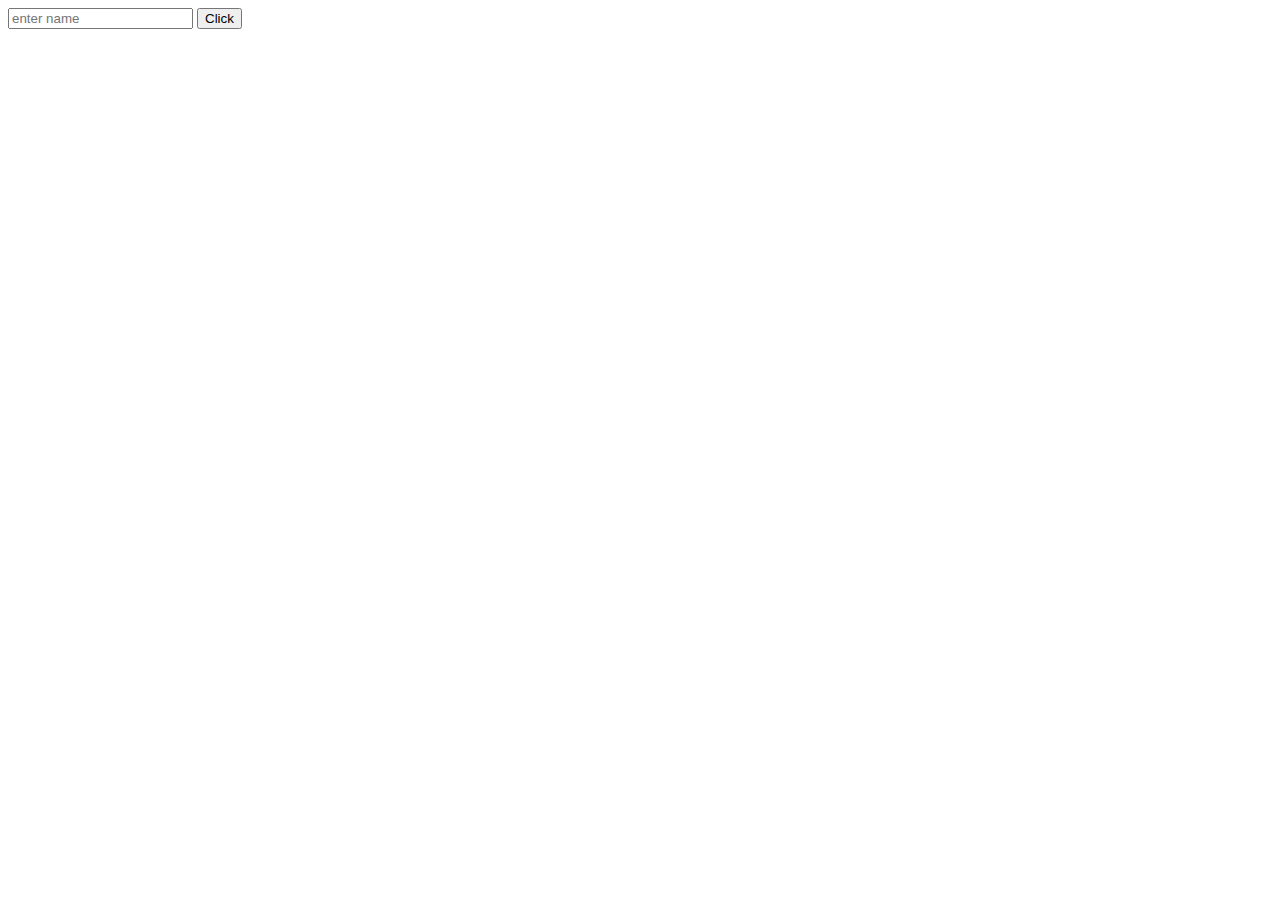
<file: GMIT-WEB-DESIGN-3RD-SEM/javascript/1st.html>
<!---print college name use js (dom)
dom => document.getElementById('idname').
-->

<!DOCTYPE html>
<html lang="en">
<head>
    <meta charset="UTF-8">
    <meta name="viewport" content="width=device-width, initial-scale=1.0">
    <title>Document</title>
</head>
<body>
    <input placeholder="enter name" id="name">
    <button id="btn">Click</button>
    <p id="output" ></p>
    <script>
      document.getElementById('btn').onclick= function() {
        const name = document.getElementById('name').value;
        const msg = 'welcome to ' + (name);
        document.getElementById('output').textContent = msg;
      }
    </script>
</body>

</html>
</file>
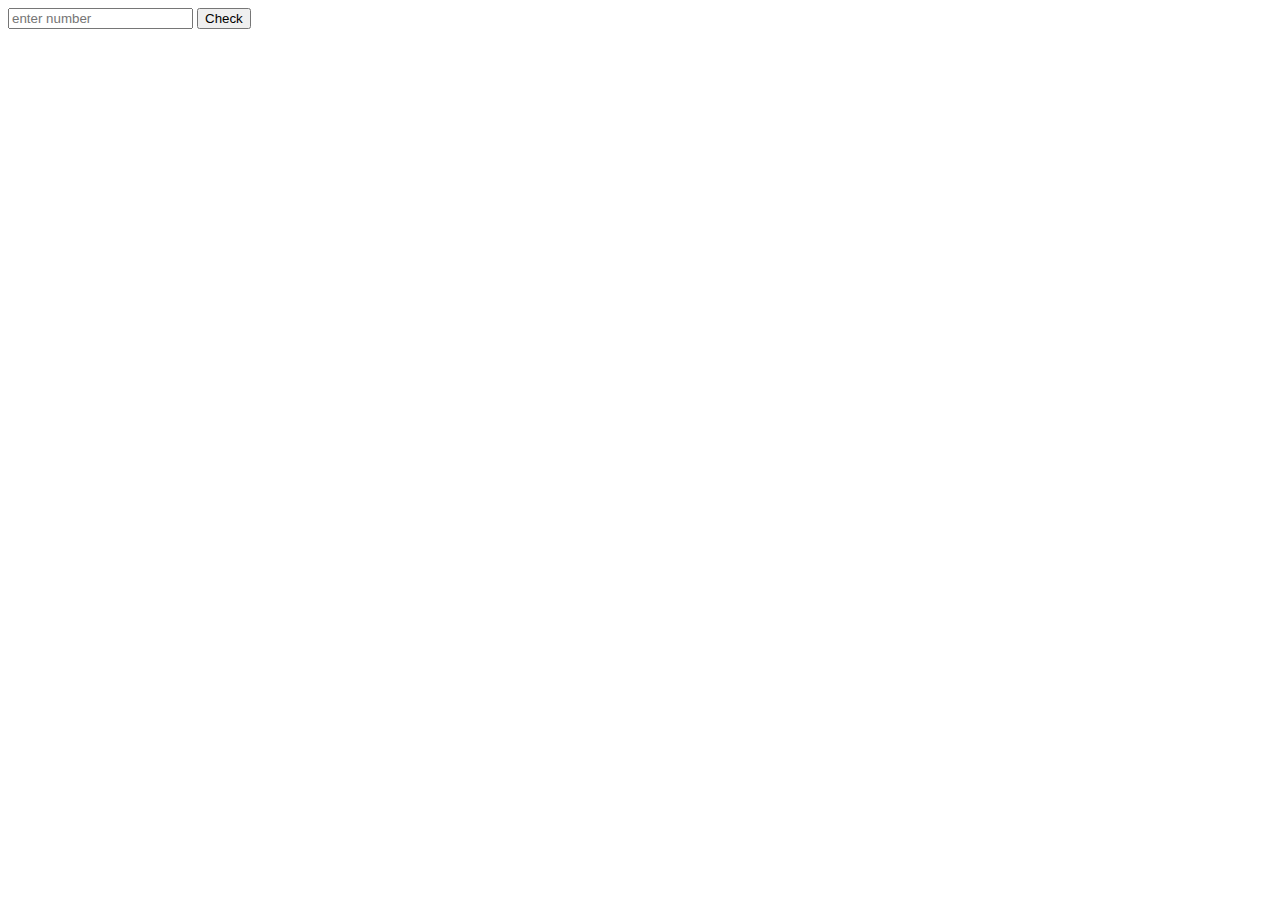
<file: GMIT-WEB-DESIGN-3RD-SEM/javascript/3rd.html>
<!DOCTYPE html>
<html lang="en">
<head>
    <meta charset="UTF-8">
    <meta name="viewport" content="width=device-width, initial-scale=1.0">
    <title>Document</title>
</head>
<body>
     <input placeholder="enter number" type="number" id="number">
    <button id="btn">Check</button>
    <p id="output" ></p>
    <script>
        document.getElementById('btn').onclick = function() {
            const v = Number(document.getElementById('number').value);
            const out = (isNaN(v)) ? 'enter number: ' : (v%2 == 0 ? 'Even' :'odd');
            document.getElementById('output').textContent = out;
        }
    </script>
</body>
</html>
</file>
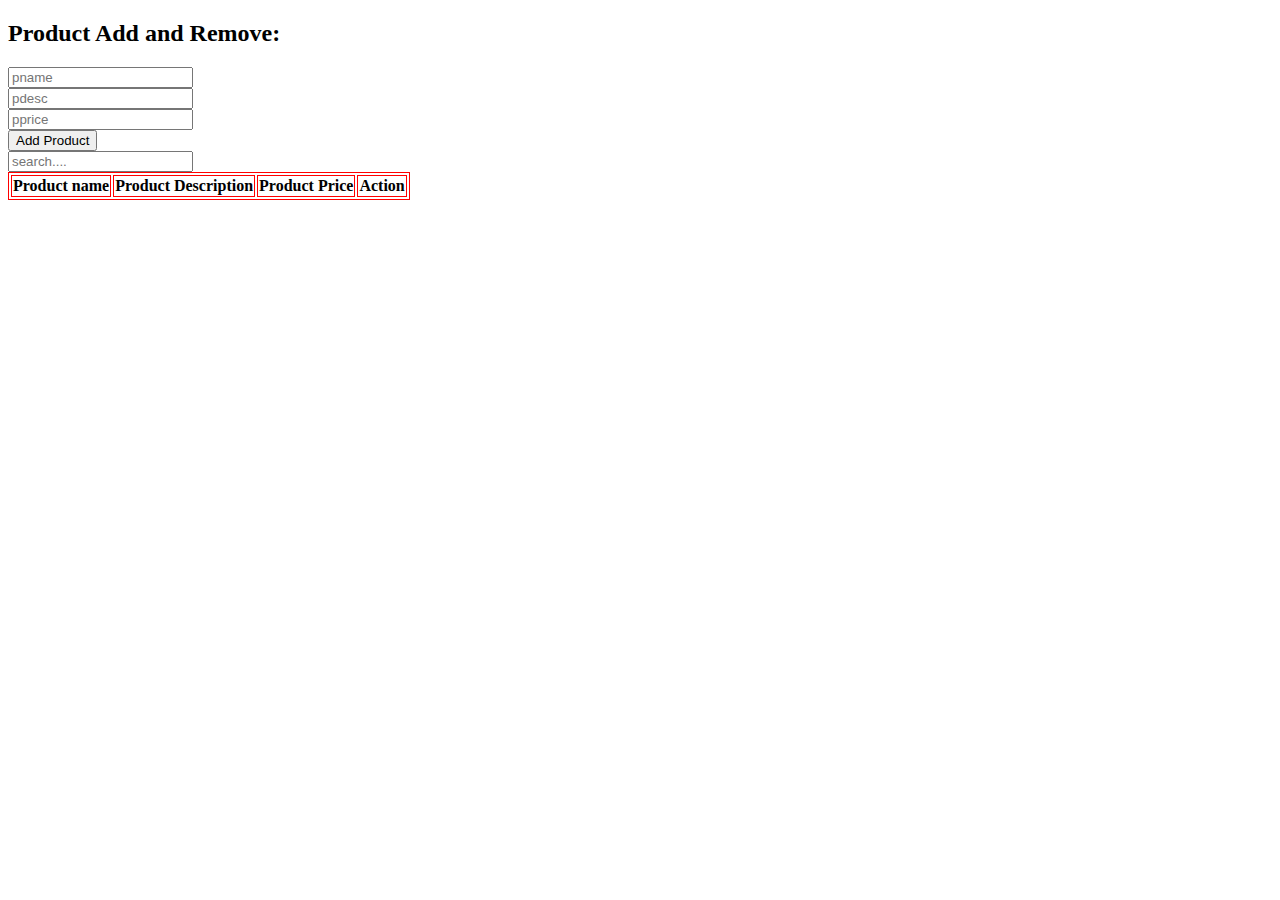
<file: GMIT-WEB-DESIGN-3RD-SEM/javascript/4th.html>
<!DOCTYPE html>
<html lang="en">

<head>
    <meta charset="UTF-8">
    <meta name="viewport" content="width=device-width, initial-scale=1.0">
    <title>Document</title>
    <style>
        table ,th, td {
            border: 1px solid red;
        }
    </style>
</head>

<body>
    <h2>Product Add and Remove: </h2>
    <input id="pname" placeholder="pname">
    <br>
    <input id="pdesc" placeholder="pdesc">
    <br>
    <input id="pprice" placeholder="pprice">
    <br>
    <button id="btn">Add Product</button>
     <div>
        <input id="searchbox" placeholder="search....">
    </div>
    <div id="output"></div>

   

    <script>
        const products = [];
        const container = document.getElementById('output');
        const addbtn = document.getElementById('btn');
        const searchbox = document.getElementById('searchbox');
        function displayproduct(filtertext = '') {
            container.innerHTML = '';

            //filter name wise
            const filteredproduct = products.filter(p=>
                p.name.toLowerCase().includes(filtertext.toLowerCase())
            );


            const table = document.createElement('table');

            const headerrow = document.createElement('tr');
            headerrow.innerHTML = `
             <th>Product name</th>
             <th>Product Description</th>
             <th>Product Price</th>
             <th>Action</th>
            
            `;
            table.appendChild(headerrow);

            filteredproduct.forEach((x,index)=>{
                const row = document.createElement('tr');
                row.innerHTML = `
                <td>${x.name}</td>
                 <td>${x.desc}</td>
                  <td>${x.price}</td>
                  <td>     
                  <button class='remove' onclick="d(${index})">Remove</button>
                  </td>  
                  
                  `;
                  table.appendChild(row);

            });
            container.appendChild(table);


        }
        //add product
        addbtn.onclick = ()=>{
            const name = document.getElementById('pname').value.trim();
            const desc = document.getElementById('pdesc').value.trim();
            const price = document.getElementById('pprice').value.trim();

            //add product inside array
          products.push({name,desc,price});
          document.getElementById('pname').value = '';
          document.getElementById('pdesc').value = '';
          document.getElementById('pprice').value = '';

          displayproduct(searchbox.value);


        };

        //remove product
        function d(index) {
            products.splice(index,1);
            displayproduct(searchbox.value);
        }
        searchbox.oninput = ()=> {
            displayproduct(searchbox.value);
        }

       displayproduct();     
            
        
    </script>

</body>

</html>
</file>
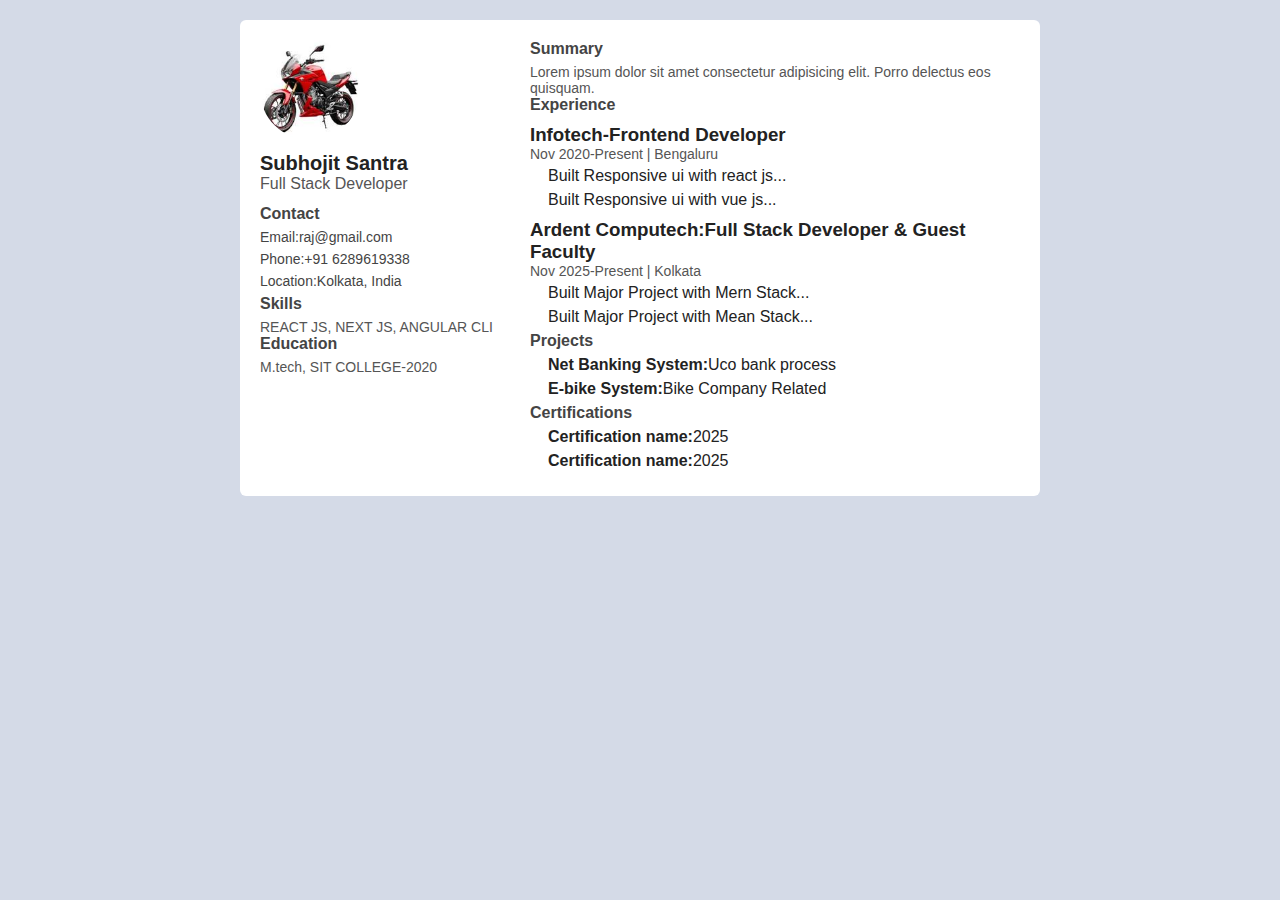
<file: GMIT-WEB-DESIGN-3RD-SEM/professional-resume/resume.html>
<!DOCTYPE html>
<html lang="en">

<head>
    <meta charset="UTF-8">
    <meta name="viewport" content="width=device-width, initial-scale=1.0">
    <title>Resume</title>
    <style>
        *{box-sizing: border-box; margin: 0; padding: 0;}
        body{
            font-family: Arial, Helvetica, sans-serif;
            color:#222 ;
            background:#d4dae7;
            padding: 20px;
        }
        .card {
            background: #fff;
            max-width: 800px;
            margin: 0 auto;
            padding: 20px;
            border-radius: 6px;
        }
        .row {
            display: flex;
            gap:20px;
        }
        .col-left{
            width: 250px;
        }
        .col-right{
            flex: 1;
        }
       .photo {
        width: 100px;
        height: 100px;
        background: #ecd0d0;
        border-radius: 50%;
        margin-bottom: 12px;
        background: url(p1.jpeg) center/cover;
        animation: x 3s linear infinite;
        
       }
       @keyframes x{
        form {transform: rotate(0deg);}
        to {transform: rotate(360deg);}
       }
       
       .name {
        font-size: 20px;
        font-weight: bold;

       }
       
       .name:hover {
        color: aqua;
       }
       .title {
        margin-bottom: 12px;
        color:#555;
        
       }
       .contact p {
        font-size: 14px;
        color: #444;
        margin-bottom: 6px;

       } 
       h2 {
        font-size: 16px;
        margin-bottom: 6px;
        color: #444;
       }  
       .muted {
        color: #555;
        font-size: 14px;
       }
       ul {
        list-style-type: none;
        margin-left: 18px;
       }
       li {
          margin-bottom: 6px;
       }

       @media (max-width:640px) {
        .row{flex-direction: column;}
        .col-left{width: auto;}
        .photo{width: 80px; height: 80px;}
       }
    </style>
</head>

<body>
    <article class="card">
        <div class="row">
            <!--left column contact,skills,education-->
            <aside class="col-left">
                <div class="photo"></div>
                <div class="name">Subhojit Santra</div>
                <div class="title">Full Stack Developer</div>
                <section class="contact">
                    <h2>Contact</h2>
                    <p>Email:raj@gmail.com</p>
                    <p>Phone:+91 6289619338</p>
                    <p>Location:Kolkata, India</p>
                </section>
                <section>
                    <h2>Skills</h2>
                    <p class="muted">REACT JS, NEXT JS, ANGULAR CLI</p>

                </section>
                <section>
                    <h2>Education</h2>
                    <p class="muted">M.tech, SIT COLLEGE-2020</p>

                </section>
            </aside>

             <main class="col-right">
        <section>
            <h2>Summary</h2>
            <p class="muted">Lorem ipsum dolor sit amet consectetur adipisicing elit. Porro delectus eos quisquam.</p>

        </section>

     <section>
            <h2>Experience</h2>
            <div>
                <h3 style="margin-top: 10px;">Infotech-Frontend Developer</h3>
                <p class="muted" style="margin-bottom: 5px;">Nov 2020-Present | Bengaluru </p>
                <ul>
                    <li>Built Responsive ui with react js...</li>
                    <li>Built Responsive ui with vue js...</li>
                </ul>
            </div>

            <div>
                <h3 style="margin-top: 10px;">Ardent Computech:Full Stack Developer & Guest Faculty</h3>
                <p class="muted" style="margin-bottom: 5px;">Nov 2025-Present | Kolkata </p>
                <ul>
                    <li>Built Major Project with Mern Stack...</li>
                    <li>Built Major Project with Mean Stack...</li>

                </ul>
            </div>


     </section>
    
     <section>
            <h2>Projects</h2>
            <div>
                
                <ul>
                    <li><b>Net Banking System:</b>Uco bank process</li>
                    <li><b>E-bike System:</b>Bike Company Related</li>
                    
                </ul>
            </div>
     </section>
    
      <section>
            <h2>Certifications</h2>
            <div>
                
                <ul>
                    <li><b>Certification name:</b>2025</li>
                     <li><b>Certification name:</b>2025</li>
                    
                    
                </ul>
            </div>
     </section>


             </main>
        </div>

    </article>

   


</body>

</html>
</file>
